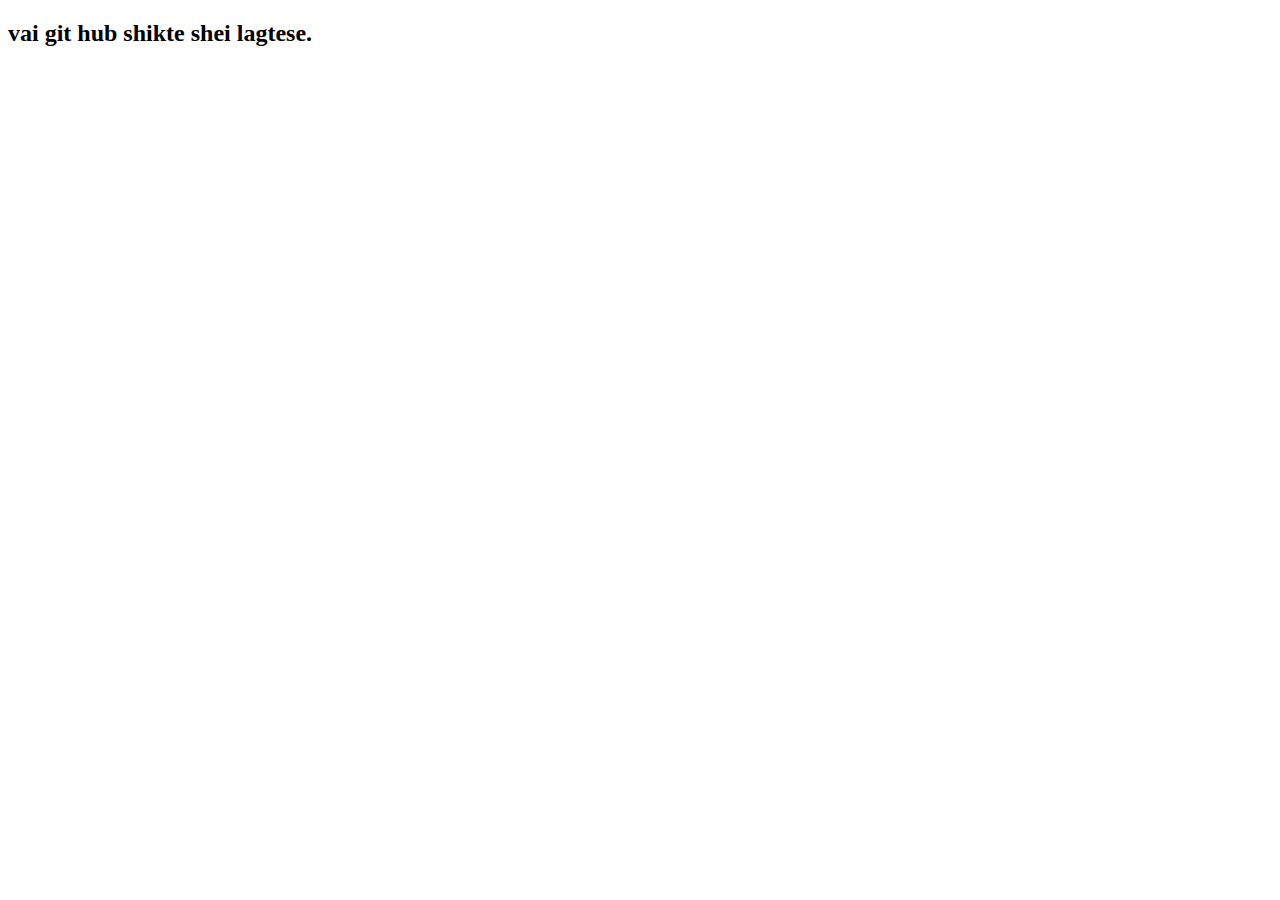
<file: index.html>
<!DOCTYPE html>
<html lang="en">
<head>
    <meta charset="UTF-8">
    <meta name="viewport" content="width=device-width, initial-scale=1.0">
    <title>Document</title>
</head>
<body>
    <h2>vai git hub shikte shei lagtese.</h2>
</body>
</html>
</file>
